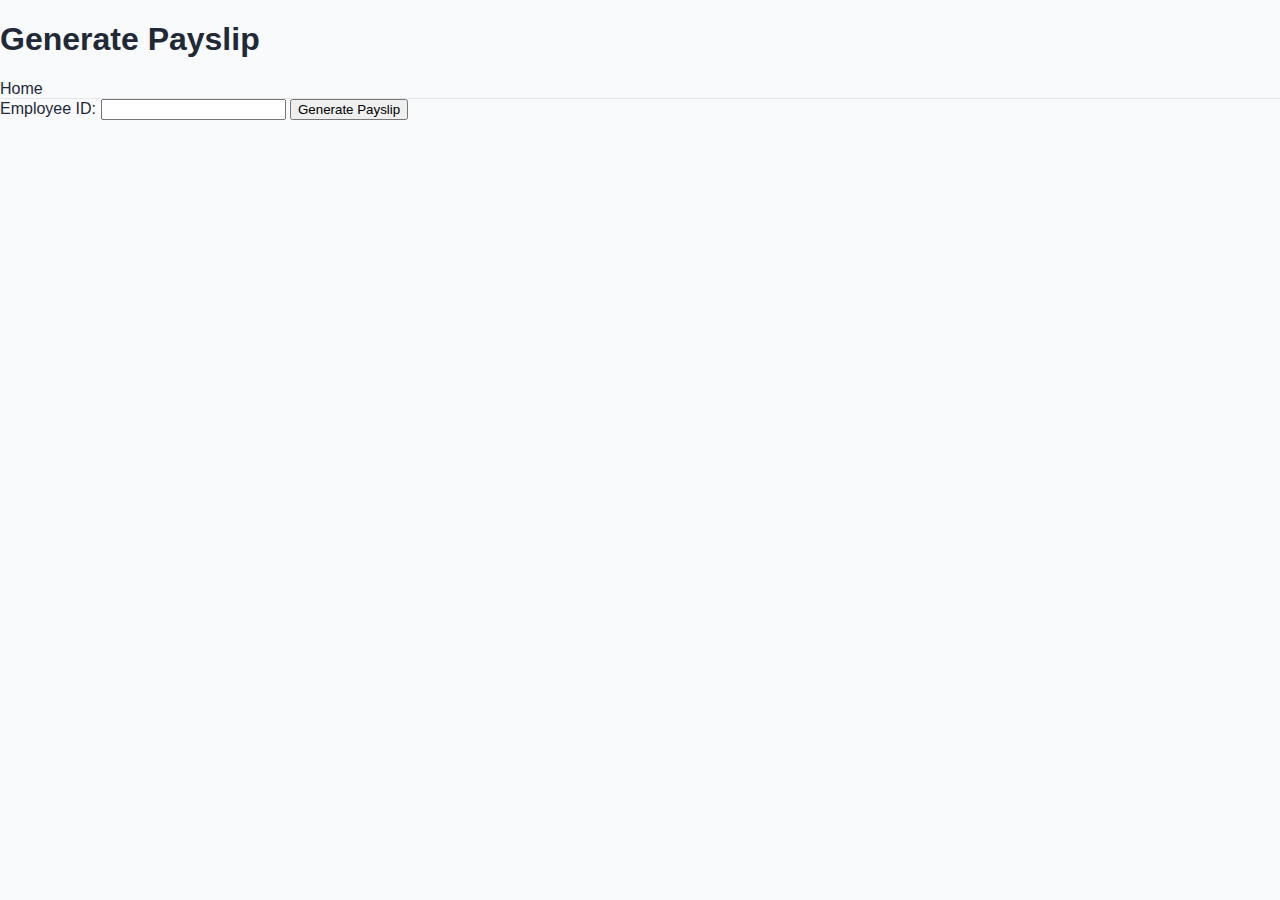
<file: templates/payslip.html>
<!DOCTYPE html>
<html lang="en">
<head>
    <meta charset="UTF-8">
    <meta http-equiv="X-UA-Compatible" content="IE=edge">
    <meta name="viewport" content="width=device-width, initial-scale=1.0">
    <title>Generate Payslip</title>
    <link rel="stylesheet" href="/static/styles.css">
</head>
<body>
    <header>
        <h1>Generate Payslip</h1>
        <nav>
            <a href="/">Home</a>
        </nav>
    </header>
    <main>
        <form id="generate-payslip-form">
            <label for="employee_id">Employee ID:</label>
            <input type="text" id="employee_id" name="employee_id" required>
            <button type="submit">Generate Payslip</button>
        </form>
        <div id="payslip-result"></div>
    </main>
    <script src="/static/payslip.js"></script>
</body>
</html>
</file>
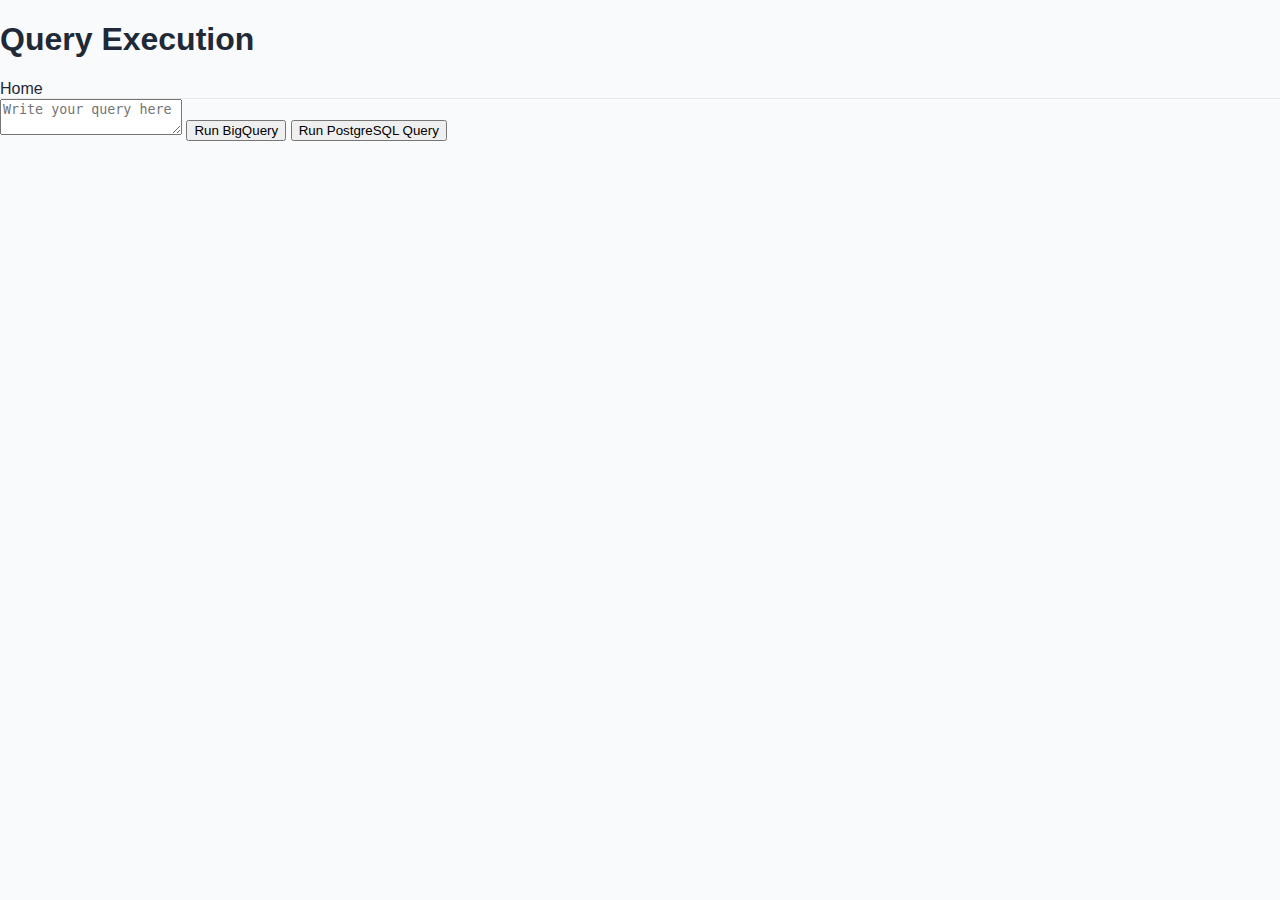
<file: templates/query_page.html>
<!DOCTYPE html>
<html lang="en">
<head>
    <meta charset="UTF-8">
    <meta http-equiv="X-UA-Compatible" content="IE=edge">
    <meta name="viewport" content="width=device-width, initial-scale=1.0">
    <title>Query Page</title>
    <link rel="stylesheet" href="/static/styles.css">
</head>
<body>
    <header>
        <h1>Query Execution</h1>
        <nav>
            <a href="/">Home</a>
        </nav>
    </header>
    <main>
        <form id="query-form">
            <textarea id="query" placeholder="Write your query here"></textarea>
            <button type="submit">Run BigQuery</button>
            <button type="submit">Run PostgreSQL Query</button>
        </form>
        <div id="query-result"></div>
    </main>
    <script src="/static/query.js"></script>
</body>
</html>
</file>
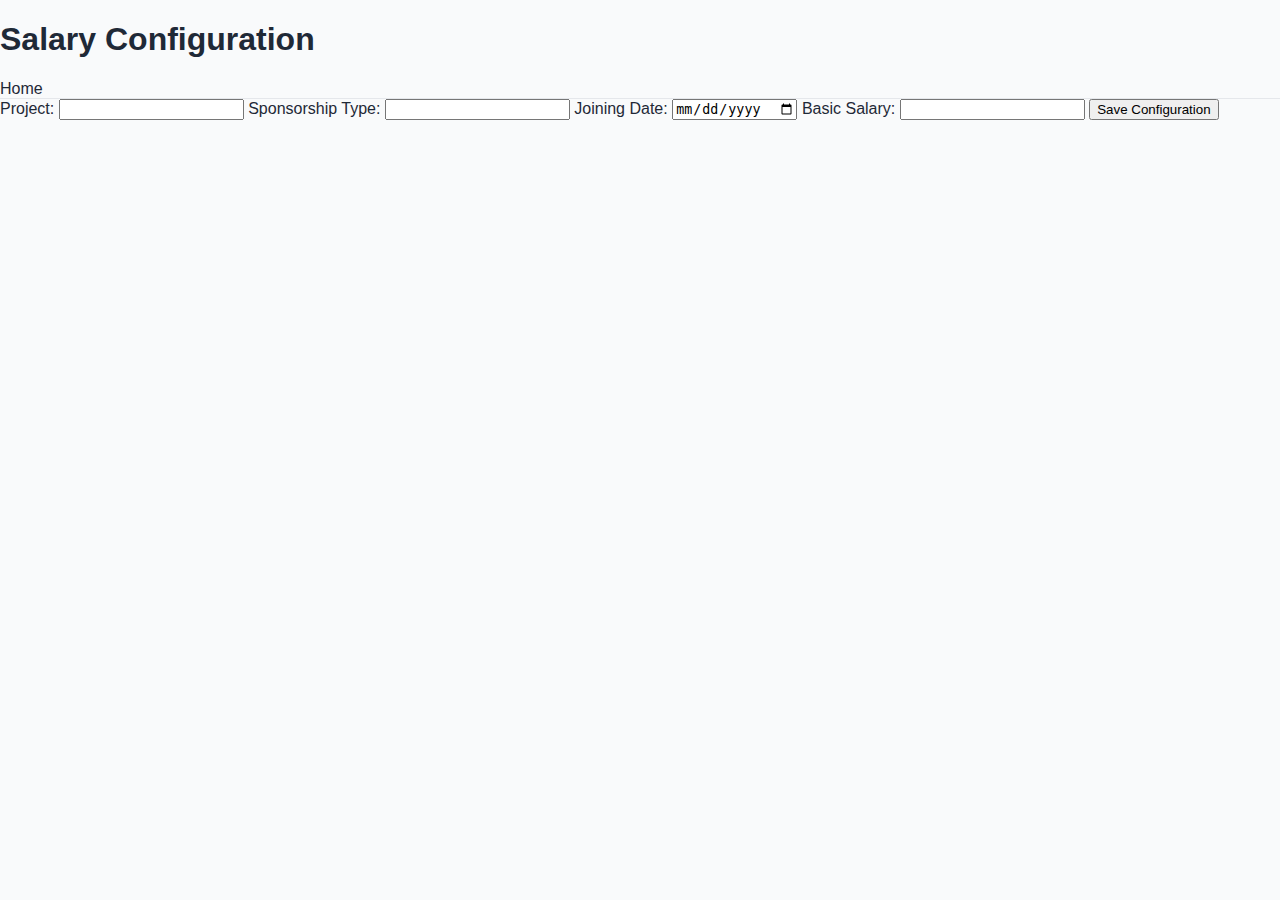
<file: templates/salary_config.html>
<!DOCTYPE html>
<html lang="en">
<head>
    <meta charset="UTF-8">
    <meta http-equiv="X-UA-Compatible" content="IE=edge">
    <meta name="viewport" content="width=device-width, initial-scale=1.0">
    <title>Salary Configuration</title>
    <link rel="stylesheet" href="/static/styles.css">
</head>
<body>
    <header>
        <h1>Salary Configuration</h1>
        <nav>
            <a href="/">Home</a>
        </nav>
    </header>
    <main>
        <form id="config-form">
            <label for="project">Project:</label>
            <input type="text" id="project" name="project">
            <label for="sponsorship_type">Sponsorship Type:</label>
            <input type="text" id="sponsorship_type" name="sponsorship_type">
            <label for="joining_date">Joining Date:</label>
            <input type="date" id="joining_date" name="joining_date">
            <label for="basic_salary">Basic Salary:</label>
            <input type="number" id="basic_salary" name="basic_salary">
            <button type="submit">Save Configuration</button>
        </form>
    </main>
</body>
</html>
</file>
<file: static/styles.css>
/* static/styles.css */

/* Base styles */
body {
    font-family: 'Inter', sans-serif;
    background-color: #f9fafb;
    color: #1f2937;
    margin: 0;
    padding: 0;
}

/* Navbar styles */
nav {
    border-bottom: 1px solid #e5e7eb;
}

nav a {
    text-decoration: none;
    color: inherit;
}

nav a:hover {
    color: #4f46e5;
}

/* Form styles */
.form-input, .form-select, .form-textarea {
    width: 100%;
    padding: 0.5rem 0.75rem;
    border: 1px solid #d1d5db;
    border-radius: 0.375rem;
    background-color: #fff;
    font-size: 1rem;
    margin-bottom: 0.5rem;
}

.form-input:focus, .form-select:focus, .form-textarea:focus {
    outline: none;
    border-color: #6366f1;
    box-shadow: 0 0 0 1px #6366f1;
}

/* Button styles */
.button {
    display: inline-flex;
    align-items: center;
    justify-content: center;
    padding: 0.5rem 1.25rem;
    border-radius: 0.375rem;
    font-weight: 600;
    transition: background-color 0.2s;
    cursor: pointer;
}

.button-primary {
    background-color: #6366f1;
    color: #fff;
}

.button-primary:hover {
    background-color: #4f46e5;
}

.button-secondary {
    background-color: #e5e7eb;
    color: #1f2937;
}

.button-secondary:hover {
    background-color: #d1d5db;
}

/* Table styles */
.table-responsive {
    overflow-x: auto;
}

.table-auto {
    width: 100%;
    border-collapse: collapse;
    margin-bottom: 1rem;
}

.table-auto th, .table-auto td {
    padding: 0.75rem;
    border: 1px solid #e5e7eb;
    text-align: left;
}

.table-auto th {
    background-color: #f3f4f6;
    font-weight: 600;
    color: #4b5563;
}

.table-auto tr:nth-child(even) {
    background-color: #f9fafb;
}

/* Utility classes */
.text-center {
    text-align: center;
}

.text-red-500 {
    color: #ef4444;
}

.text-gray-600 {
    color: #4b5563;
}

.mt-8 {
    margin-top: 2rem;
}

.mb-4 {
    margin-bottom: 1rem;
}

/* Responsive */
@media (min-width: 768px) {
    .md\\:flex {
        display: flex;
    }
    .md\\:hidden {
        display: none;
    }
}
</file>
